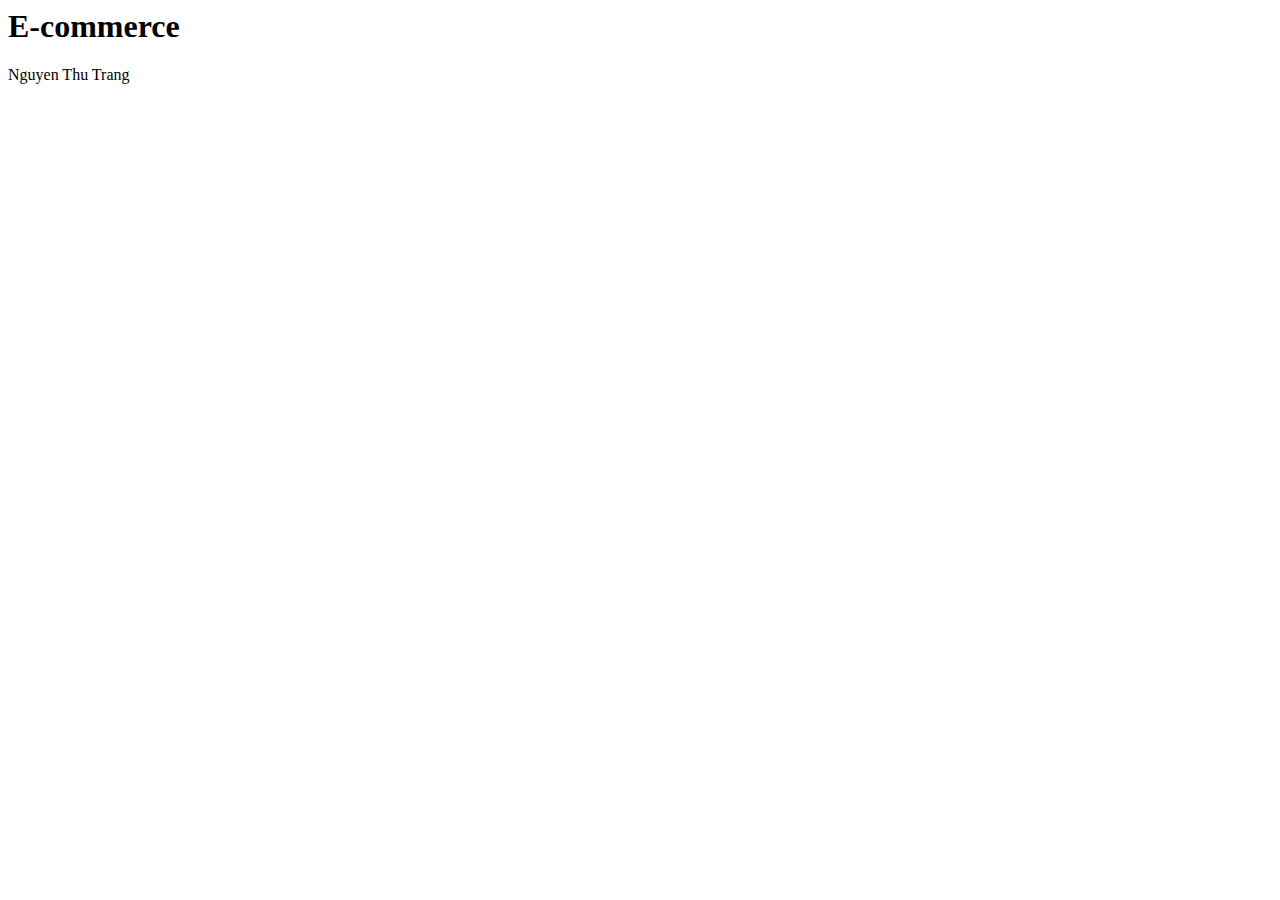
<file: saleapp/templates/layout/footer.html>
<!--<!DOCTYPE html>-->
<!--<html lang="en">-->
<!--<head>-->
<!--    <meta charset="UTF-8">-->
<!--    <title>Title</title>-->
<!--</head>-->
<!--<body>-->

<!--</body>-->
<!--</html>-->
<div class="jumbotron">
  <h1>E-commerce</h1>
  <p>Nguyen Thu Trang</p>
</div>
</file>
